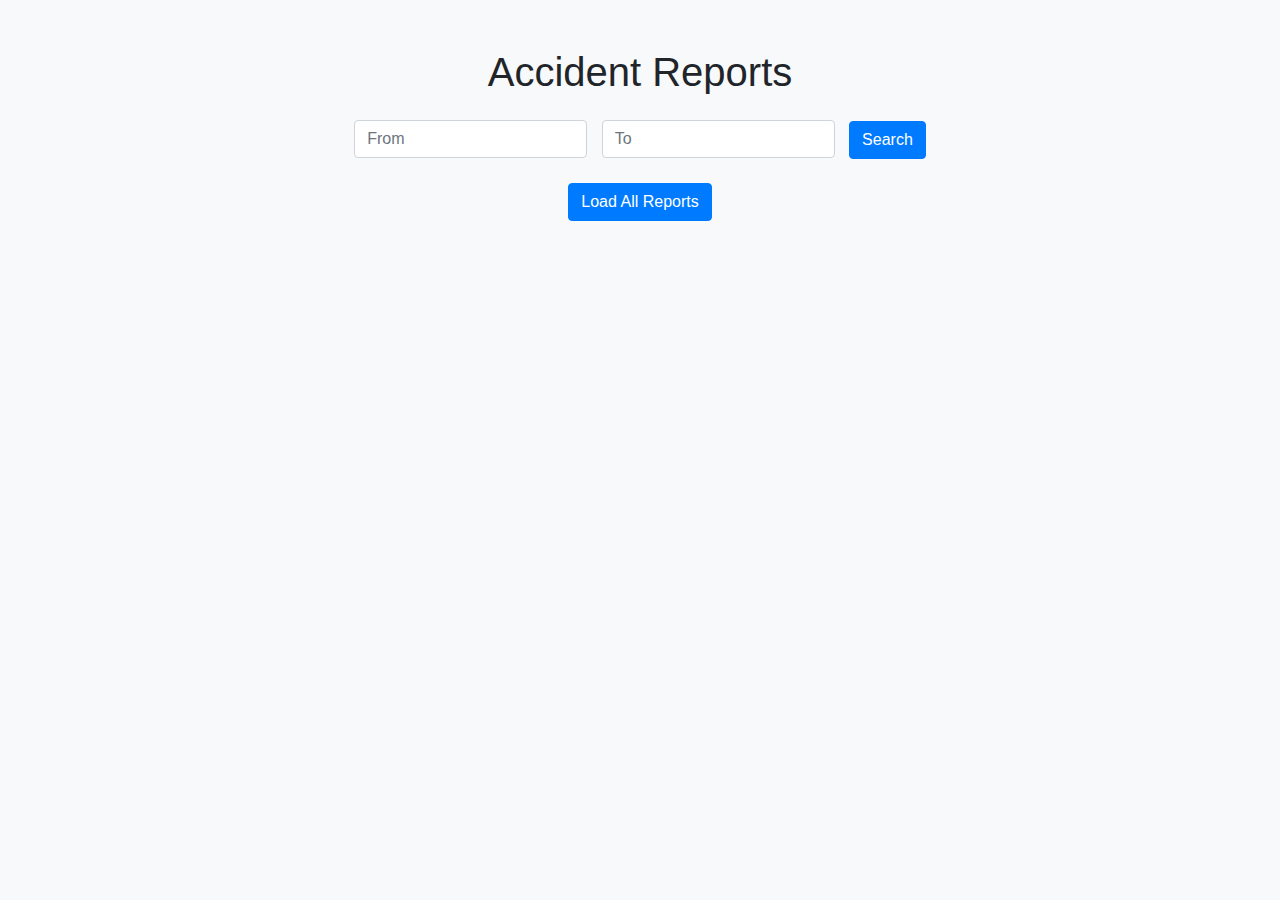
<file: report.html>
<!DOCTYPE html>
<html lang="en">
<head>
    <meta charset="UTF-8">
    <meta name="viewport" content="width=device-width, initial-scale=1.0">
    <title>Accident Reports</title>
    <link href="https://stackpath.bootstrapcdn.com/bootstrap/4.5.2/css/bootstrap.min.css" rel="stylesheet">
    <script defer src="./report.js"></script>
</head>
<body class="bg-light">
    <div class="container mt-5">
        <h1 class="text-center mb-4">Accident Reports</h1>

        <!-- Search Form -->
        <div class="text-center mb-4">
            <input type="text" id="searchStartLocation" placeholder="From" class="form-control d-inline-block" style="width: auto; display: inline-block; margin-right: 10px;">
            <input type="text" id="searchEndLocation" placeholder="To" class="form-control d-inline-block" style="width: auto; display: inline-block; margin-right: 10px;">
            <button id="searchBtn" class="btn btn-primary">Search</button>
        </div>

        <!-- Button to "fetch" (load) JSON data -->
        <div class="text-center mb-4">
            <button id="loadDataBtn" class="btn btn-primary">Load All Reports</button>
        </div>

        <!-- Container for displaying data -->
        <div id="reportContainer" class="row"></div>
    </div>

    <script src="https://code.jquery.com/jquery-3.5.1.slim.min.js"></script>
    <script src="https://cdn.jsdelivr.net/npm/@popperjs/core@2.5.2/dist/umd/popper.min.js"></script>
    <script src="https://stackpath.bootstrapcdn.com/bootstrap/4.5.2/js/bootstrap.min.js"></script>
</body>
</html>
</file>
